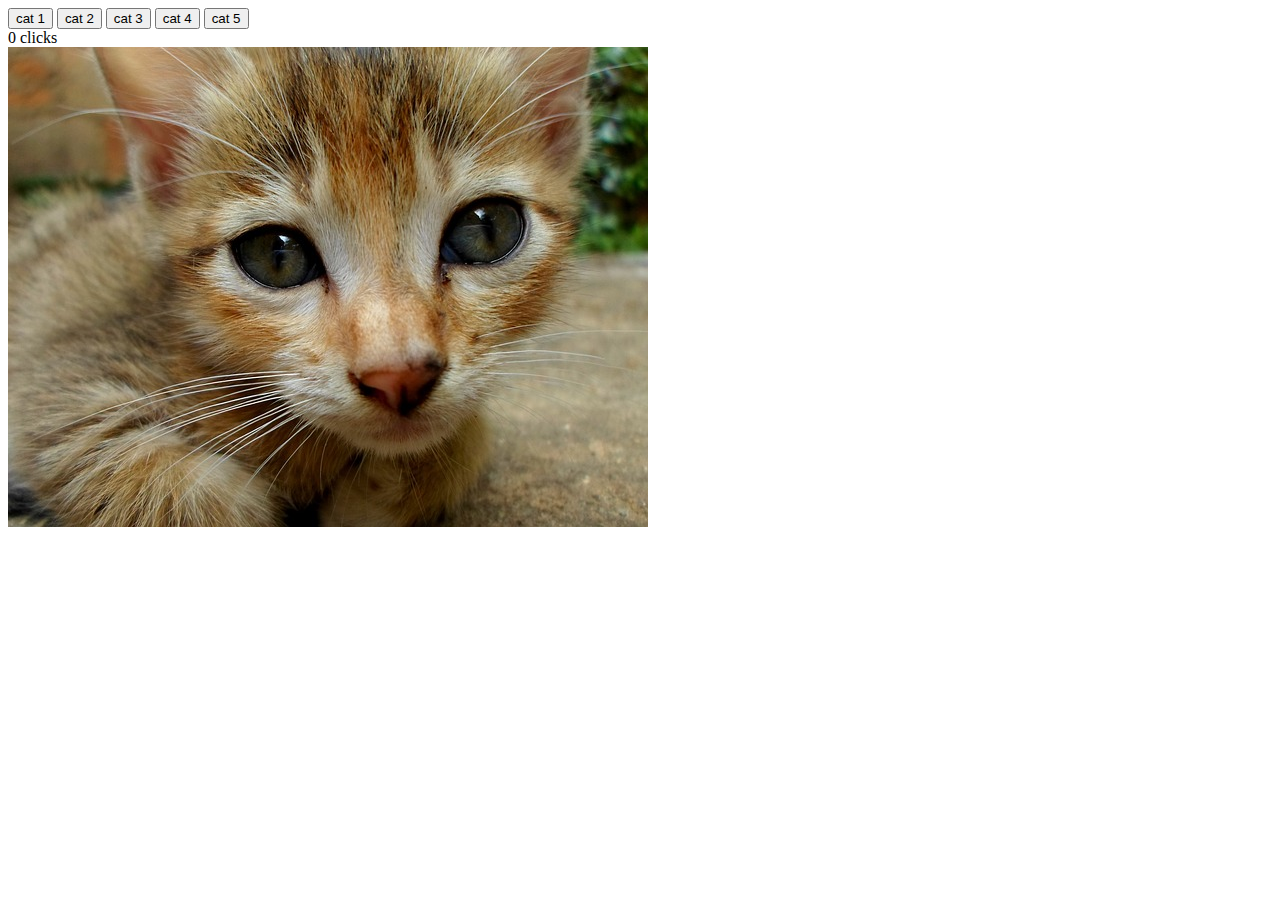
<file: cat-clicker-andy/index.html>
<!DOCTYPE html>
<html lang="en">
<head>
    <meta charset="UTF-8">
    <title>Cat Clicker</title>
</head>
<body>
	<div id="catlist">
		<button id='button1'>cat 1</button>
		<button id='button2'>cat 2</button>
		<button id='button3'>cat 3</button>
		<button id='button4'>cat 4</button>
		<button id='button5'>cat 5</button>
	</div>
	<div class="cat" id="cat1">
		<span class="counter">0</span> clicks
		<br>
   		<img class="clicker" src="cat_picture1.jpg">
   	</div>
   	<div class="cat" id="cat2">
		<span class="counter">0</span> clicks
		<br>
   		<img class="clicker" src="cat_picture2.jpeg">
   	</div>
   	<div class="cat" id="cat3">
		<span class="counter">0</span> clicks
		<br>
   		<img class="clicker" src="cat_picture3.jpeg">
   	</div>
   	<div class="cat" id="cat4">
		<span class="counter">0</span> clicks
		<br>
   		<img class="clicker" src="cat_picture4.jpeg">
   	</div>
   	<div class="cat" id="cat5">
		<span class="counter">0</span> clicks
		<br>
   		<img class="clicker" src="cat_picture5.jpeg">
   	</div>
</body>
</html>
<script src="app.js"></script>
</file>
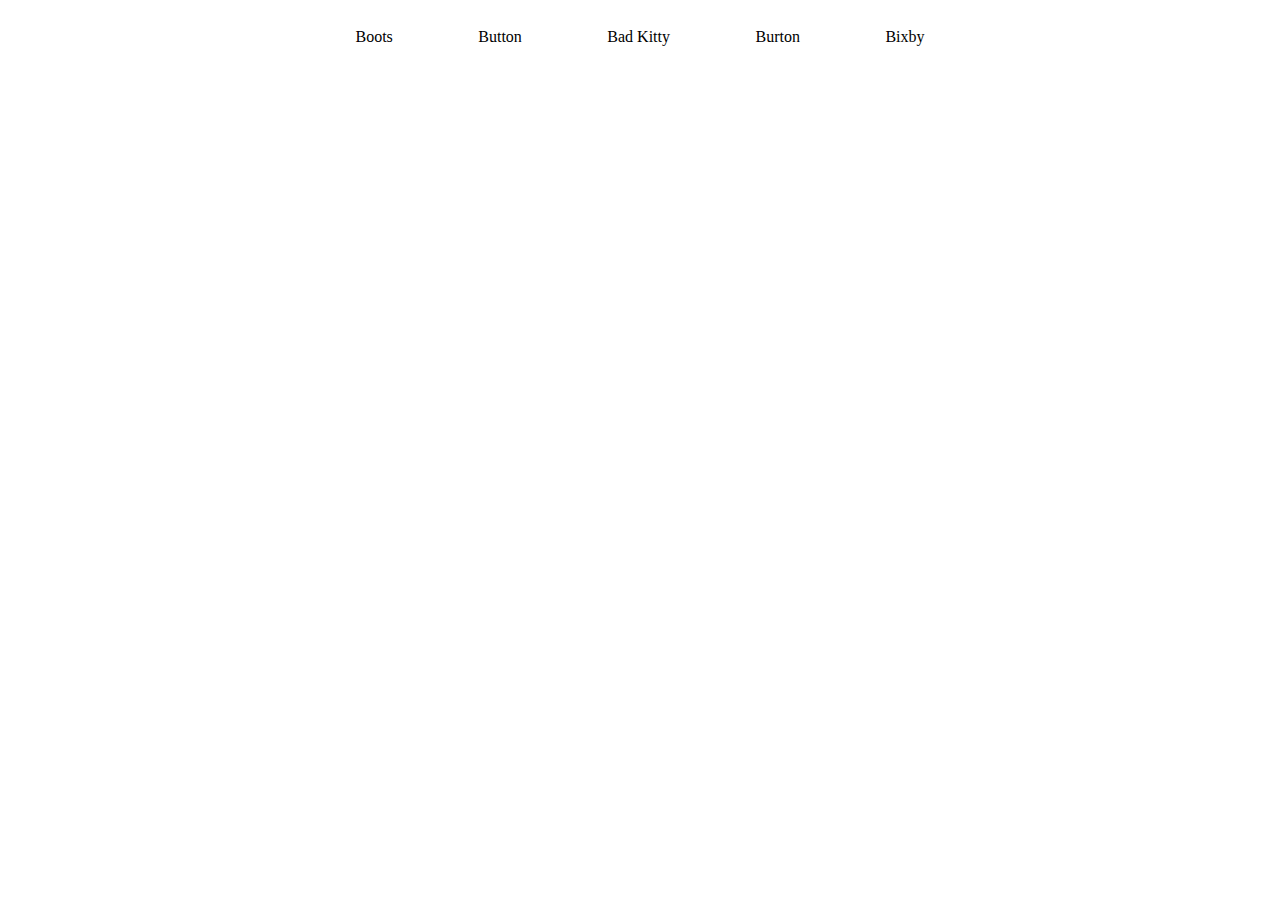
<file: catClickerPremium/index.html>
<!DOCTYPE html>
<html lang="en">
<head>
  <meta charset="UTF-8">
  <meta name="viewport" content="width=device-width, initial-scale=1.0">
  <meta http-equiv="X-UA-Compatible" content="ie=edge">
  <title>Cat Clicker</title>
  <link rel="stylesheet" href="css/styles.css">
  <script src="js/main.js"></script>
</head>
<body>
  <div id="names"></div>
  <div id="currentCat"></div>
</body>
</html>
</file>
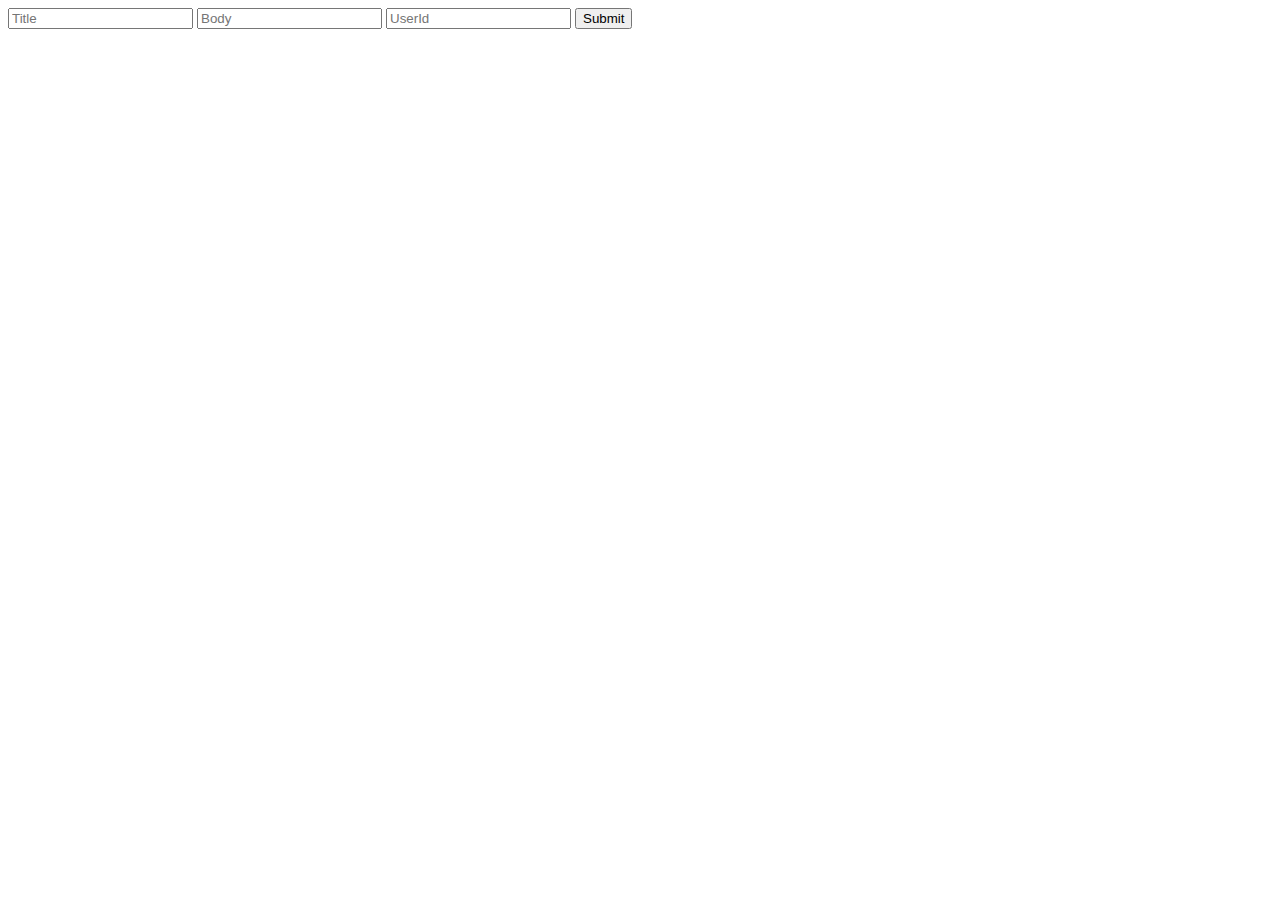
<file: unsplash/index.html>
<!DOCTYPE html>
<html lang="en">
<head>
  <meta charset="UTF-8">
  <meta name="viewport" content="width=device-width, initial-scale=1.0">
  <meta http-equiv="X-UA-Compatible" content="ie=edge">
  <title>Document</title>
</head>
<body>
  
  <div id="photos"></div>
  <div id="articles"></div>

  <form>
    <input name="title" type="text" placeholder="Title">
    <input name="body" type="text" placeholder="Body">
    <input name="userid" type="text" placeholder="UserId">
    <input name="button" type="button" value="Submit">
  </form>
  
  <script src="main.js"></script>
</body>
</html>
</file>
<file: catClickerPremium/css/styles.css>
.cat {
  width: 45%;
  display: none;
  margin: 0 auto;
}

.cat.show {
  display: block;
}

.cat img {
  display: block;
  width: 100%;
  display: hidden;
  border-radius: 5px;
}

.catNameHead {
  text-align: center;
  font-size: 28px;
  padding: 20px;
}

.totalClicks {
  text-align: center;
  padding: 10px;
  font-size: 20px;
}

.name {
  display: inline-block;
  padding: 20px;
  cursor: pointer;
}

#names {
  width: 700px;
  margin: 0 auto;
  display: flex;
  justify-content: space-evenly;
}
</file>
